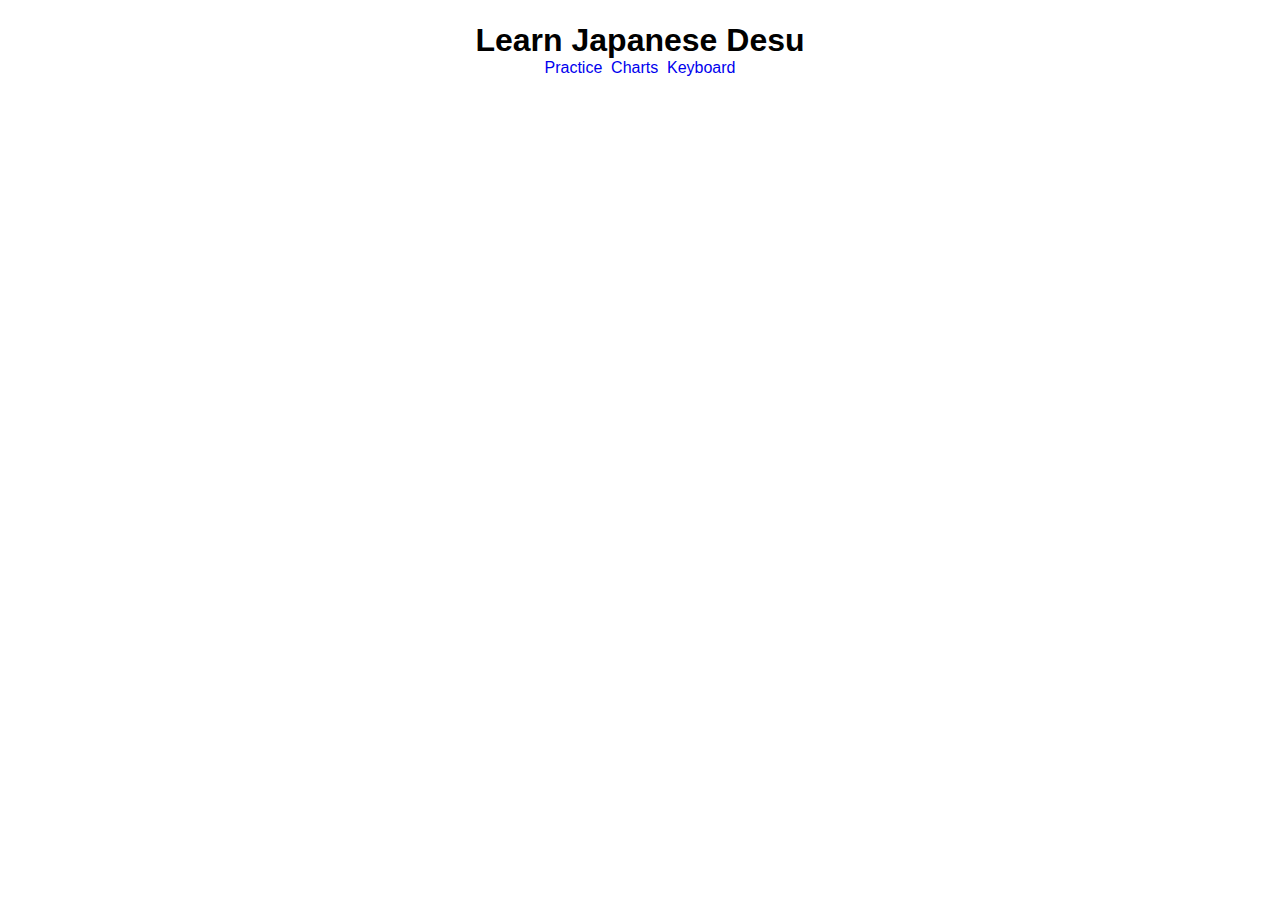
<file: index.html>
<!doctype html><html lang="en"><head><meta charset="utf-8"/><meta name="viewport" content="width=device-width,initial-scale=1"/><meta name="theme-color" content="#000000"/><meta name="description" content="Learn Japanese"><meta name="author" content="Ruben van Woerkom"><link rel="manifest" href="/manifest.json"/><link rel="icon" href="favicon.png"><script async src="https://www.googletagmanager.com/gtag/js?id=G-Q461EJHGX6"></script><script>function gtag(){dataLayer.push(arguments)}window.dataLayer=window.dataLayer||[],gtag("js",new Date),gtag("config","G-Q461EJHGX6")</script><title>Learn Japanese Desu!</title><link href="/static/css/main.d481683b.chunk.css" rel="stylesheet"></head><body><noscript>You need to enable JavaScript to run this app.</noscript><div id="root"></div><script>!function(e){function r(r){for(var n,a,i=r[0],c=r[1],l=r[2],s=0,p=[];s<i.length;s++)a=i[s],Object.prototype.hasOwnProperty.call(o,a)&&o[a]&&p.push(o[a][0]),o[a]=0;for(n in c)Object.prototype.hasOwnProperty.call(c,n)&&(e[n]=c[n]);for(f&&f(r);p.length;)p.shift()();return u.push.apply(u,l||[]),t()}function t(){for(var e,r=0;r<u.length;r++){for(var t=u[r],n=!0,i=1;i<t.length;i++){var c=t[i];0!==o[c]&&(n=!1)}n&&(u.splice(r--,1),e=a(a.s=t[0]))}return e}var n={},o={1:0},u=[];function a(r){if(n[r])return n[r].exports;var t=n[r]={i:r,l:!1,exports:{}};return e[r].call(t.exports,t,t.exports,a),t.l=!0,t.exports}a.e=function(e){var r=[],t=o[e];if(0!==t)if(t)r.push(t[2]);else{var n=new Promise((function(r,n){t=o[e]=[r,n]}));r.push(t[2]=n);var u,i=document.createElement("script");i.charset="utf-8",i.timeout=120,a.nc&&i.setAttribute("nonce",a.nc),i.src=function(e){return a.p+"static/js/"+({}[e]||e)+"."+{3:"6aafffb9"}[e]+".chunk.js"}(e);var c=new Error;u=function(r){i.onerror=i.onload=null,clearTimeout(l);var t=o[e];if(0!==t){if(t){var n=r&&("load"===r.type?"missing":r.type),u=r&&r.target&&r.target.src;c.message="Loading chunk "+e+" failed.\n("+n+": "+u+")",c.name="ChunkLoadError",c.type=n,c.request=u,t[1](c)}o[e]=void 0}};var l=setTimeout((function(){u({type:"timeout",target:i})}),12e4);i.onerror=i.onload=u,document.head.appendChild(i)}return Promise.all(r)},a.m=e,a.c=n,a.d=function(e,r,t){a.o(e,r)||Object.defineProperty(e,r,{enumerable:!0,get:t})},a.r=function(e){"undefined"!=typeof Symbol&&Symbol.toStringTag&&Object.defineProperty(e,Symbol.toStringTag,{value:"Module"}),Object.defineProperty(e,"__esModule",{value:!0})},a.t=function(e,r){if(1&r&&(e=a(e)),8&r)return e;if(4&r&&"object"==typeof e&&e&&e.__esModule)return e;var t=Object.create(null);if(a.r(t),Object.defineProperty(t,"default",{enumerable:!0,value:e}),2&r&&"string"!=typeof e)for(var n in e)a.d(t,n,function(r){return e[r]}.bind(null,n));return t},a.n=function(e){var r=e&&e.__esModule?function(){return e.default}:function(){return e};return a.d(r,"a",r),r},a.o=function(e,r){return Object.prototype.hasOwnProperty.call(e,r)},a.p="/",a.oe=function(e){throw console.error(e),e};var i=this.webpackJsonplearn_japanese_desu=this.webpackJsonplearn_japanese_desu||[],c=i.push.bind(i);i.push=r,i=i.slice();for(var l=0;l<i.length;l++)r(i[l]);var f=c;t()}([])</script><script src="/static/js/2.1ce4cac4.chunk.js"></script><script src="/static/js/main.d0fd04da.chunk.js"></script></body></html>
</file>
<file: static/css/main.d481683b.chunk.css>
*{padding:0;margin:0;font-family:-apple-system,BlinkMacSystemFont,"Segoe UI",Roboto,Helvetica,Arial,sans-serif,"Apple Color Emoji","Segoe UI Emoji","Segoe UI Symbol"}.App{width:100%;height:auto;display:flex;justify-content:center}.Container{width:880px;height:100vh}header{width:100%;height:auto;display:flex;justify-content:center;align-items:center}h1,h2{margin-top:2.5%}h2{margin-bottom:2.5%}nav,nav ul{width:100%;height:auto}nav ul{display:flex;justify-content:center;grid-gap:1%;gap:1%}li{list-style-type:none}a{text-decoration:none}.ChartsContainer,.KeyboardContainer,.PracticeContainer,.QuizRowContainer{width:100%;height:500px;margin-top:2.5%;display:flex;flex-direction:column;align-items:center;font-size:18px}.QuizTestContainer{width:100%;height:auto;text-align:center}.QuizTest{width:100%;height:auto;display:flex;justify-content:center;font-size:18px;grid-gap:3%;gap:3%}.QuestionContainer{width:60%;margin-top:2.5%;display:flex;flex-direction:row;flex-wrap:wrap;justify-content:space-evenly}.Card{margin:1px}.Character,.CharacterInput{font-size:36px;text-align:center}.CharacterInput{width:120px;height:auto;border:none;border-bottom:1px solid #000;outline:none}.ButtonContainer{padding-bottom:5%;margin-top:5%;display:flex;grid-gap:5%;gap:5%}button{width:110px;height:40px;color:#fff;background-color:#008cba;border:none;border-radius:.25rem;font-size:16px}.Button2{background-color:#6c757d}.ChartHeader2{margin-top:5%}.Chart{width:100%;height:auto;display:flex;justify-content:space-between;font-size:18px}.KeyContainer{width:100%;height:100%}.KeyContainer button{color:#000;background-color:#fff;border:none}table{width:100%;height:100%;border-collapse:collapse;text-align:center}table,td,tr{border:1px solid #000}td{padding:5px;cursor:pointer}td button{width:65px;height:25px}@media only screen and (max-width:350px){h1,h2{font-size:22px}.QuizTest{flex-direction:column}.ButtonContainer{padding-bottom:10%;margin-top:10%}.Chart{display:block;text-align:center}}
/*# sourceMappingURL=main.d481683b.chunk.css.map */
</file>
